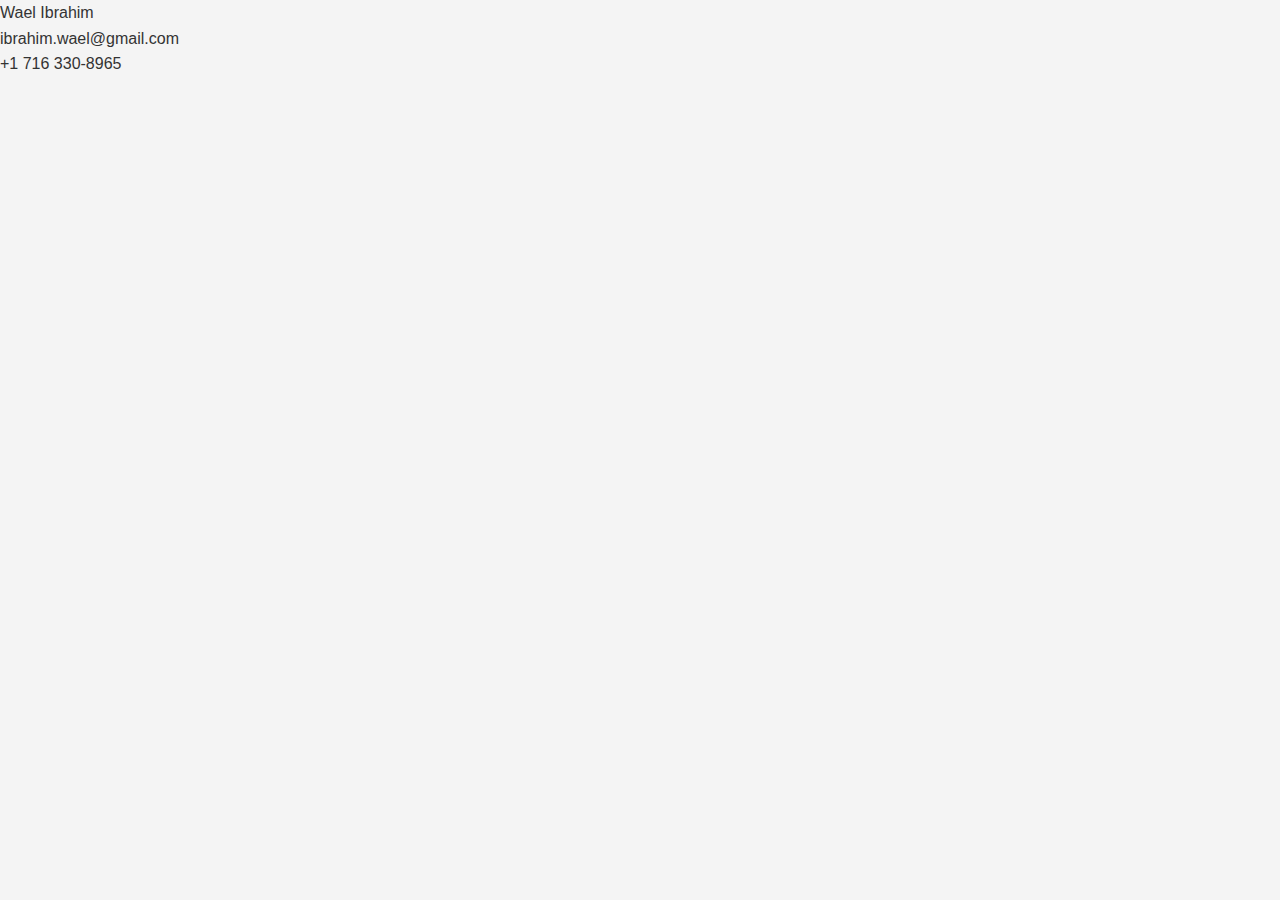
<file: contact.html>
<html lang="en">
<head>
    <meta charset="UTF-8">
    <meta name="viewport" content="width=device-width, initial-scale=1.0">
    <title>Document</title>
    <link rel="stylesheet" href="styles.css">

</head>
<body>
    
    <p> Wael Ibrahim</p>
    <p> ibrahim.wael@gmail.com</p>
    <p> +1 716 330-8965</p>
</body>
</html>
</file>
<file: styles.css>
/* Reset and Base Styles */
* {
    margin: 0;
    padding: 0;
    box-sizing: border-box;
}

body {
    font-family: 'Segoe UI', Tahoma, Geneva, Verdana, sans-serif;
    line-height: 1.6;
    color: #333;
    background-color: #f4f4f4;
}

/* Navigation */
nav {
    background-color: #2c3e50;
    padding: 1rem;
    position: fixed;
    width: 100%;
    top: 0;
    z-index: 1000;
}

nav ul {
    display: flex;
    justify-content: center;
    list-style: none;
}

nav ul li {
    margin: 0 1rem;
}

nav ul li a {
    color: white;
    text-decoration: none;
    font-weight: 500;
    transition: color 0.3s ease;
}

nav ul li a:hover {
    color: #3498db;
}

/* Main Content */
.main-content {
    margin-top: 60px;
    padding: 2rem;
}

/* Hero Section */
.hero {
    text-align: center;
    padding: 4rem 2rem;
    background-color: white;
    border-radius: 10px;
    margin-bottom: 2rem;
    box-shadow: 0 2px 5px rgba(0,0,0,0.1);
}

.profile-image {
    width: 200px;
    height: 200px;
    border-radius: 50%;
    margin-bottom: 2rem;
    object-fit: cover;
}

.hero h1 {
    font-size: 2.5rem;
    color: #2c3e50;
    margin-bottom: 1rem;
}

.hero p {
    font-size: 1.2rem;
    color: #7f8c8d;
    max-width: 600px;
    margin: 0 auto;
}

/* Social Links */
.social-links {
    display: flex;
    justify-content: center;
    gap: 1.5rem;
    margin: 2rem 0;
}

.social-links a {
    color: #2c3e50;
    font-size: 1.5rem;
    text-decoration: none;
    transition: color 0.3s ease;
}

.social-links a:hover {
    color: #3498db;
}

/* Cards Section */
.cards-section {
    display: grid;
    grid-template-columns: repeat(auto-fit, minmax(300px, 1fr));
    gap: 2rem;
    padding: 2rem 0;
}

.card {
    background-color: white;
    border-radius: 10px;
    padding: 2rem;
    box-shadow: 0 2px 5px rgba(0,0,0,0.1);
    transition: transform 0.3s ease;
}

.card:hover {
    transform: translateY(-5px);
}

.card h2 {
    color: #2c3e50;
    margin-bottom: 1rem;
}

.card p {
    color: #7f8c8d;
}

/* Portfolio Section */
.portfolio-grid {
    display: grid;
    grid-template-columns: repeat(auto-fit, minmax(300px, 1fr));
    gap: 2rem;
    padding: 2rem 0;
}

.portfolio-item {
    background-color: white;
    border-radius: 10px;
    overflow: hidden;
    box-shadow: 0 2px 5px rgba(0,0,0,0.1);
}

.portfolio-item img {
    width: 100%;
    height: 200px;
    object-fit: cover;
}

.portfolio-item-content {
    padding: 1.5rem;
}

/* Contact Form */
.contact-form {
    max-width: 600px;
    margin: 0 auto;
    padding: 2rem;
    background-color: white;
    border-radius: 10px;
    box-shadow: 0 2px 5px rgba(0,0,0,0.1);
}

.form-group {
    margin-bottom: 1.5rem;
}

.form-group label {
    display: block;
    margin-bottom: 0.5rem;
    color: #2c3e50;
}

.form-group input,
.form-group textarea {
    width: 100%;
    padding: 0.5rem;
    border: 1px solid #ddd;
    border-radius: 5px;
    font-size: 1rem;
}

.form-group textarea {
    height: 150px;
    resize: vertical;
}

.submit-btn {
    background-color: #2c3e50;
    color: white;
    padding: 0.8rem 2rem;
    border: none;
    border-radius: 5px;
    cursor: pointer;
    transition: background-color 0.3s ease;
}

.submit-btn:hover {
    background-color: #3498db;
}

/* Footer */
footer {
    background-color: #2c3e50;
    color: white;
    text-align: center;
    padding: 2rem;
    margin-top: 2rem;
}

/* Responsive Design */
@media (max-width: 768px) {
    nav ul {
        flex-direction: column;
        text-align: center;
    }

    nav ul li {
        margin: 0.5rem 0;
    }

    .hero h1 {
        font-size: 2rem;
    }

    .cards-section {
        grid-template-columns: 1fr;
    }

    .portfolio-grid {
        grid-template-columns: 1fr;
    }
}
</file>
